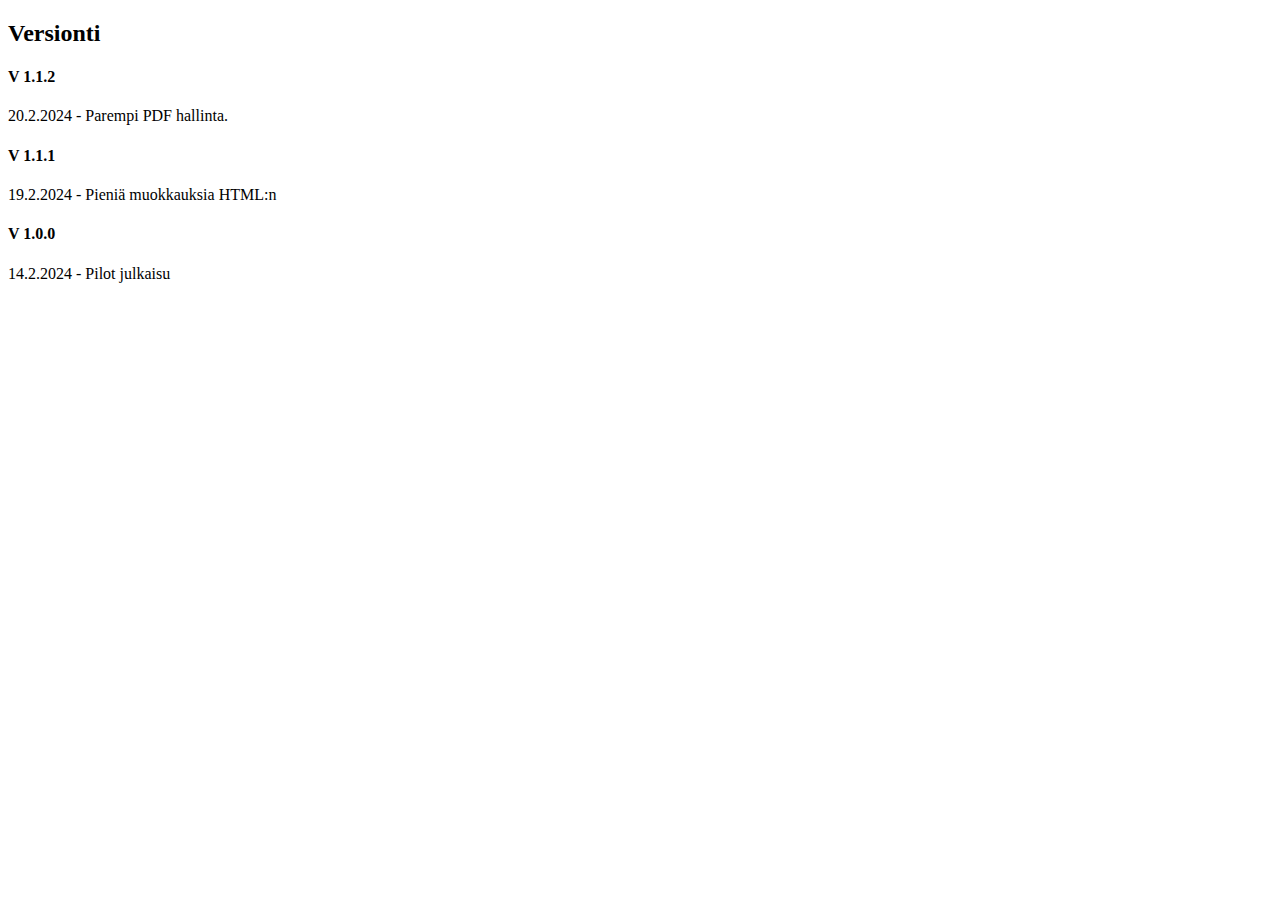
<file: changelog.html>
<!DOCTYPE html>
<html lang="en">
<head>
    <meta charset="UTF-8">
    <meta name="viewport" content="width=device-width, initial-scale=1.0">
    <title>Lumipuntari changelog</title>
</head>
<body>
    <h2> Versionti </h4>
    <h4>V 1.1.2</h3>
    <p>20.2.2024 - Parempi PDF hallinta.</p>
    <h4>V 1.1.1</h3>
    <p>19.2.2024 - Pieniä muokkauksia HTML:n</p>
    <h4>V 1.0.0</h3>
    <p>14.2.2024 - Pilot julkaisu</p>

</body>
</html>
</file>
